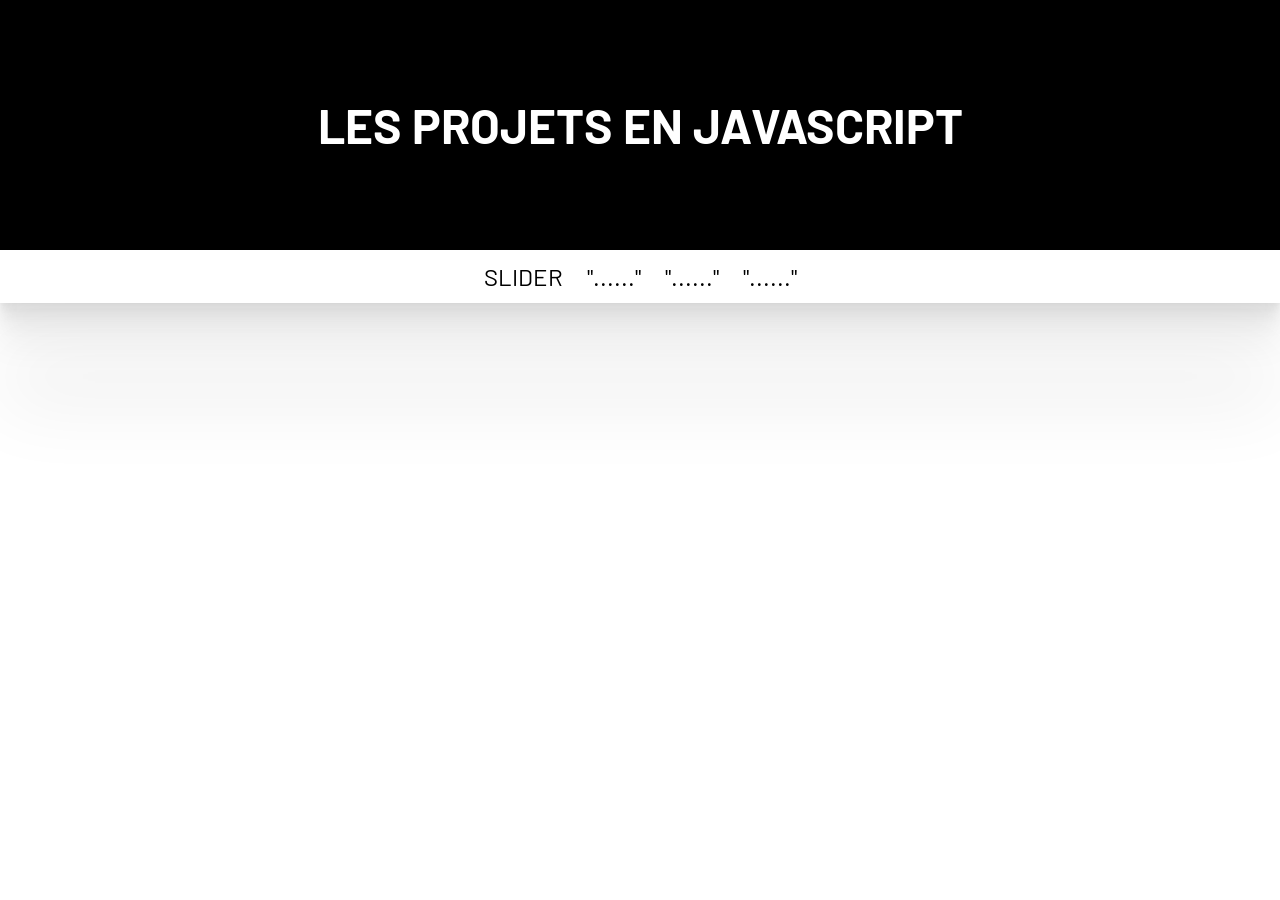
<file: index.html>
<!DOCTYPE html>
<html lang="fr">
<head>
    <meta charset="UTF-8">
    <meta http-equiv="X-UA-Compatible" content="IE=edge">
    <meta name="viewport" content="width=device-width, initial-scale=1.0">
    <title>MiniProjet</title>
    <link rel="stylesheet" href="css/style.css">
    <link rel="stylesheet" href="https://cdnjs.cloudflare.com/ajax/libs/font-awesome/6.2.1/css/all.min.css" integrity="sha512-MV7K8+y+gLIBoVD59lQIYicR65iaqukzvf/nwasF0nqhPay5w/9lJmVM2hMDcnK1OnMGCdVK+iQrJ7lzPJQd1w==" crossorigin="anonymous" referrerpolicy="no-referrer" />
    <link rel="preconnect" href="https://fonts.googleapis.com">
    <link rel="preconnect" href="https://fonts.gstatic.com" crossorigin>
    <link href="https://fonts.googleapis.com/css2?family=Barlow:wght@100;400;700;900&display=swap" rel="stylesheet">
</head>
<body>
<header class="SiteHeader">
    <h1 class="SiteHeader-h1">Les Projets en javascript</h1>
    
</header>
<nav class="SiteNav">
    <a class="" href="slider-starter/index.html"><p>Slider</p></i></a>
    <a class="" href="#"><p>"......"</p></i></a>
    <a class="" href="#"><p>"......"</p></i></a>
    <a class="" href="#"><p>"......"</p></i></a>


</nav>
  

<footer class="SiteFooter"></footer>
<script href"js/main.js"></script>

</body>
</html>
</file>
<file: css/style.css>
body {
  margin: 0;
  font-family: "Barlow", sans-serif;
}

.SiteHeader {
  text-align: center;
  color: white;
  background-color: black;
}
.SiteHeader-h1 {
  font-size: 3em;
  margin-top: 0;
  margin-bottom: 0;
  padding: 2em;
  text-transform: uppercase;
}

.SiteNav {
  display: flex;
  justify-content: center;
  text-align: center;
  box-shadow: 0px 2.8px 2.2px rgba(0, 0, 0, 0.02), 0px 6.7px 5.3px rgba(0, 0, 0, 0.028), 0px 12.5px 10px rgba(0, 0, 0, 0.035), 0px 22.3px 17.9px rgba(0, 0, 0, 0.042), 0px 41.8px 33.4px rgba(0, 0, 0, 0.05), 0px 100px 80px rgba(0, 0, 0, 0.07);
}
.SiteNav a {
  color: black;
  text-transform: uppercase;
  text-decoration: none;
}
.SiteNav a p {
  padding: 0.5em;
  margin: 0;
  font-size: 1.5em;
}

.SiteFooter {
  background-color: black;
}/*# sourceMappingURL=style.css.map */
</file>
